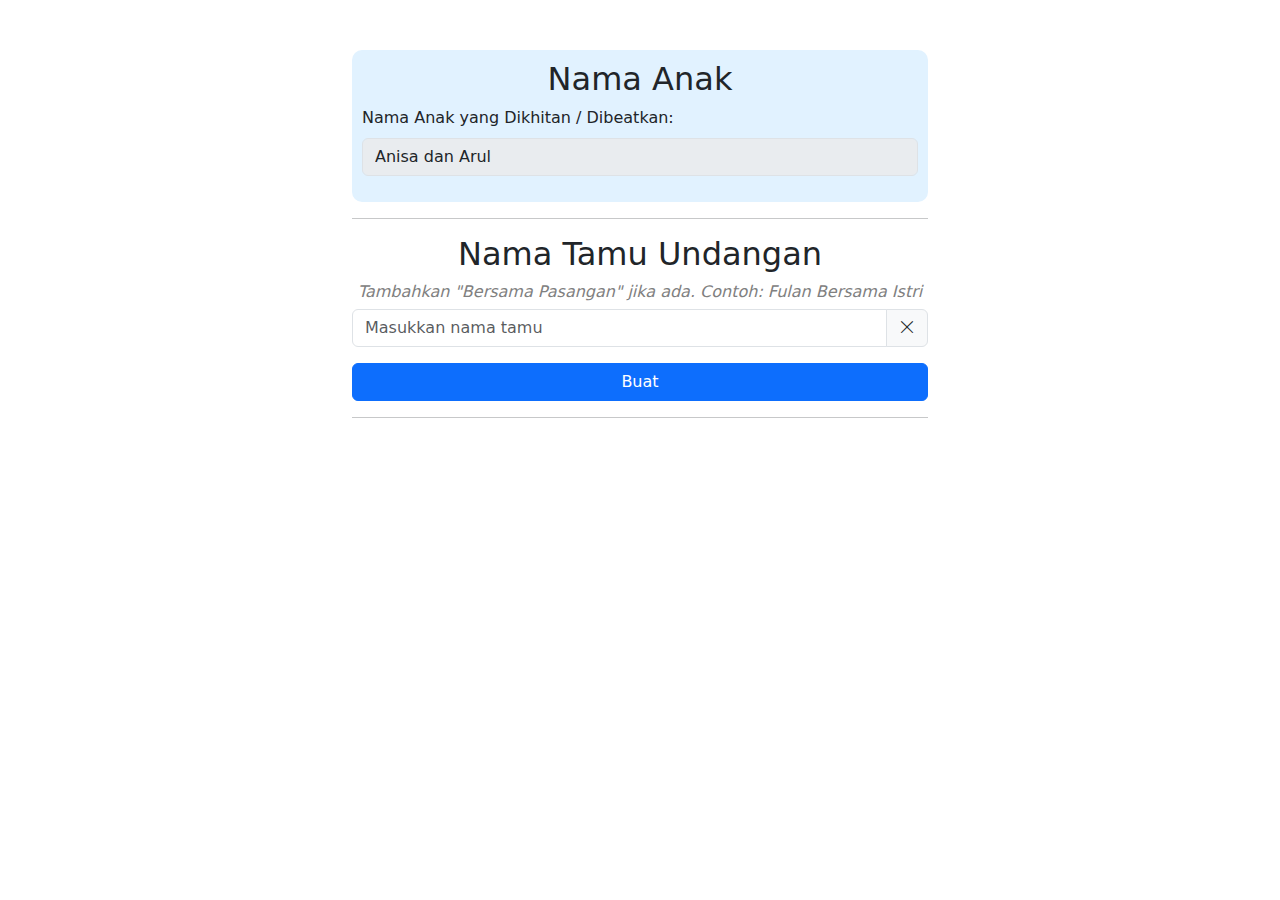
<file: formtamu.html>
<!DOCTYPE html>
<html lang="id">
<head>
    <meta charset="UTF-8">
    <meta name="viewport" content="width=device-width, initial-scale=1.0">
    <title>Form Pengisian Nama</title>
    <!-- Link to Bootstrap CSS -->
    <link href="https://cdn.jsdelivr.net/npm/bootstrap@5.3.0-alpha1/dist/css/bootstrap.min.css" rel="stylesheet">
    <!-- Link to Bootstrap Icons -->
    <link href="https://cdn.jsdelivr.net/npm/bootstrap-icons/font/bootstrap-icons.css" rel="stylesheet">
    <style>
        body {
            margin-top: 50px;
            margin-bottom: 50px;
        }
        .container {
            max-width: 600px;
        }
        .output {
            margin-top: 20px;
            font-size: 18px;
            color: #007bff;
            white-space: pre-line; /* Menjaga format paragraf dan spasi baru */
        }
        .input-group-append {
            cursor: pointer;
        }
        .error {
            color: red;
            font-size: 14px;
        }
        /* Style popup */
        .popup-form {
            display: none;
            position: fixed;
            top: 0;
            left: 0;
            right: 0;
            bottom: 0;
            background-color: rgba(0, 0, 0, 0.5);
            z-index: 9999;
        }
        .popup-content {
            position: absolute;
            top: 50%;
            left: 50%;
            transform: translate(-50%, -50%);
            background-color: white;
            padding: 20px;
            border-radius: 10px;
            width: 400px;
        }
    </style>
</head>
<body>

<div class="container">
    <!-- Form untuk mengganti nama Fulan & Fulanah -->
    <div style="background-color: #e1f2ff; padding:10px; border-radius:10px;">
        <h2 class="text-center">Nama Anak</h2>
            <div class="mb-3">
                <label for="inputPriaWanita" class="form-label">Nama Anak yang Dikhitan / Dibeatkan:</label>
                <input type="text" class="form-control" id="inputPriaWanita" disabled>
            </div>
        <div id="errorMessage" class="error"></div> <!-- Menampilkan pesan error -->
    </div>
    <hr>

    <h2 class="text-center">Nama Tamu Undangan</h2>
    <h6 class="text-center"><i style="color:gray;">Tambahkan "Bersama Pasangan" jika ada. Contoh: Fulan Bersama Istri</i></h6>
    <form id="namaForm">
        <div class="mb-3 input-group">
            <input type="text" class="form-control" id="namaInput" placeholder="Masukkan nama tamu" required>
            <span class="input-group-text" id="clearInput" style="cursor: pointer;">
                <i class="bi bi-x-lg"></i>
            </span>
        </div>
        <button type="submit" class="btn btn-primary w-100">Buat</button>
    </form>
    <hr>
    <div id="output" class="output"></div>
    <br>
    <div class="d-flex">
        <button id="copyButton" class="btn btn-secondary w-50" style="display: none; padding: 5px;">Copy</button>
        <button id="whatsappButton" class="btn btn-success w-50 ms-2" style="display: none; padding: 5px;">WhatsApp</button>
    </div>
    
</div>

<!-- Popup untuk input nomor WhatsApp -->
<div id="popupForm" class="popup-form">
    <div class="popup-content"  style="width:80%;">
        <h5 class="text-center">Masukkan Nomor WhatsApp</h5>
        <div class="mb-3">
            <input type="text" class="form-control" id="whatsappInput" placeholder="contoh: 081234567890" required>
        </div>
        <button id="sendToWhatsapp" class="btn btn-success w-100">Kirim ke WhatsApp</button>
        <button id="closePopup" class="btn btn-secondary w-100 mt-2">Tutup</button>
    </div>
</div>

<!-- Link to Bootstrap JS and dependencies -->
<script src="https://cdn.jsdelivr.net/npm/@popperjs/core@2.11.6/dist/umd/popper.min.js"></script>
<script src="https://cdn.jsdelivr.net/npm/bootstrap@5.3.0-alpha1/dist/js/bootstrap.min.js"></script>

<script>
    // Mengisi form secara otomatis ketika halaman dimuat
    window.onload = function() {
        document.getElementById('inputPriaWanita').value = 'Anisa dan Arul';
    };


    // Fungsi untuk menangani form submit
    document.getElementById('namaForm').addEventListener('submit', function(event) {
        event.preventDefault();  // Menghindari halaman reload saat submit

        // Ambil nama dari input nama tamu
        var nama = document.getElementById('namaInput').value;

        // Ambil nama Fulan & Fulanah
        var namaAnak = document.getElementById('inputPriaWanita').value;

        if (!namaAnak) {
            document.getElementById('errorMessage').textContent =
                "Harap isi nama anak.";
            return;
        } else {
            document.getElementById('errorMessage').textContent = "";
        }


        // Memastikan setiap kata dimulai dengan huruf kapital dan mengganti spasi dengan '+' 
        var formattedNama = nama
            .split(' ')  // Pisahkan berdasarkan spasi
            .map(function(kata) {
                return kata.charAt(0).toUpperCase() + kata.slice(1).toLowerCase();  // Kapitalkan huruf pertama
            })
            .join('+' );  // Gabungkan kembali dengan '+' sebagai pengganti spasi

        // Membuat output dengan teks yang diinginkan dan mengganti "Fulan & Fulanah"
        var output = `Bismillahirrahmanirrahim

Dengan memohon rahmat dan ridho Allah Subhanahu Wa Ta'ala,  
kami bermaksud mengundang Bapak/Ibu/Saudara/i  
untuk menghadiri **Acara Tasyukuran Pembeatan & Khitanan**.

Berikut link undangan kami, untuk info lengkap acara dapat dikunjungi di:

https://puade.github.io/anisa-arul/?kepada=${formattedNama}

Merupakan suatu kehormatan dan kebahagiaan bagi kami  
apabila Bapak/Ibu/Saudara/i berkenan hadir  
serta memberikan doa kepada putra & putri kami.

Atas kehadiran dan doanya kami ucapkan terima kasih.

Wassalamualaikum Warahmatullahi Wabarakatuh

Hormat kami,
${namaAnak}`;


        // Tampilkan hasil output
        document.getElementById('output').textContent = output;

        // Tampilkan tombol Copy dan WhatsApp
        document.getElementById('copyButton').style.display = 'inline-block';
        document.getElementById('whatsappButton').style.display = 'inline-block';

        // Simpan output URL ke dalam atribut data-output
        document.getElementById('copyButton').setAttribute('data-output', output);
    });

    // Fungsi untuk menyalin output ke clipboard
    document.getElementById('copyButton').addEventListener('click', function() {
        var outputText = this.getAttribute('data-output');
        
        // Buat textarea sementara untuk menyalin teks dengan format paragraf yang benar
        var tempTextArea = document.createElement('textarea');
        tempTextArea.value = outputText;  // Isi textarea dengan output
        document.body.appendChild(tempTextArea);
        tempTextArea.select();  // Pilih teks dalam textarea
        document.execCommand('copy');  // Salin ke clipboard
        document.body.removeChild(tempTextArea);  // Hapus textarea setelah menyalin
        
        alert('Output berhasil disalin!');
    });

    // Fungsi untuk membuka popup input nomor WhatsApp
    document.getElementById('whatsappButton').addEventListener('click', function() {
        document.getElementById('popupForm').style.display = 'block'; // Menampilkan popup
    });

    // Fungsi untuk menutup popup
    document.getElementById('closePopup').addEventListener('click', function() {
        document.getElementById('popupForm').style.display = 'none'; // Menutup popup
    });

    // Fungsi untuk mengirim undangan melalui WhatsApp
    document.getElementById('sendToWhatsapp').addEventListener('click', function() {
        var nomorWhatsapp = document.getElementById('whatsappInput').value;

        // Validasi nomor WhatsApp
        if (nomorWhatsapp === '') {
            alert('Harap masukkan nomor WhatsApp!');
            return;
        }

        // Mengganti '0' dengan '+62' jika ada
        if (nomorWhatsapp.startsWith('0')) {
            nomorWhatsapp = '+62' + nomorWhatsapp.substring(1);
        }

        var outputText = document.getElementById('copyButton').getAttribute('data-output');
        var whatsappUrl = `https://wa.me/${nomorWhatsapp}?text=${encodeURIComponent(outputText)}`;

        // Buka link WhatsApp
        window.open(whatsappUrl, '_blank');
        document.getElementById('popupForm').style.display = 'none'; // Menutup popup setelah mengirim
    });

    // Fungsi untuk menghapus input nama dengan ikon X
    document.getElementById('clearInput').addEventListener('click', function() {
        document.getElementById('namaInput').value = '';  // Kosongkan input nama
        document.getElementById('namaInput').focus();  // Fokus kembali ke input
    });
</script>

</body>
</html>
</file>
